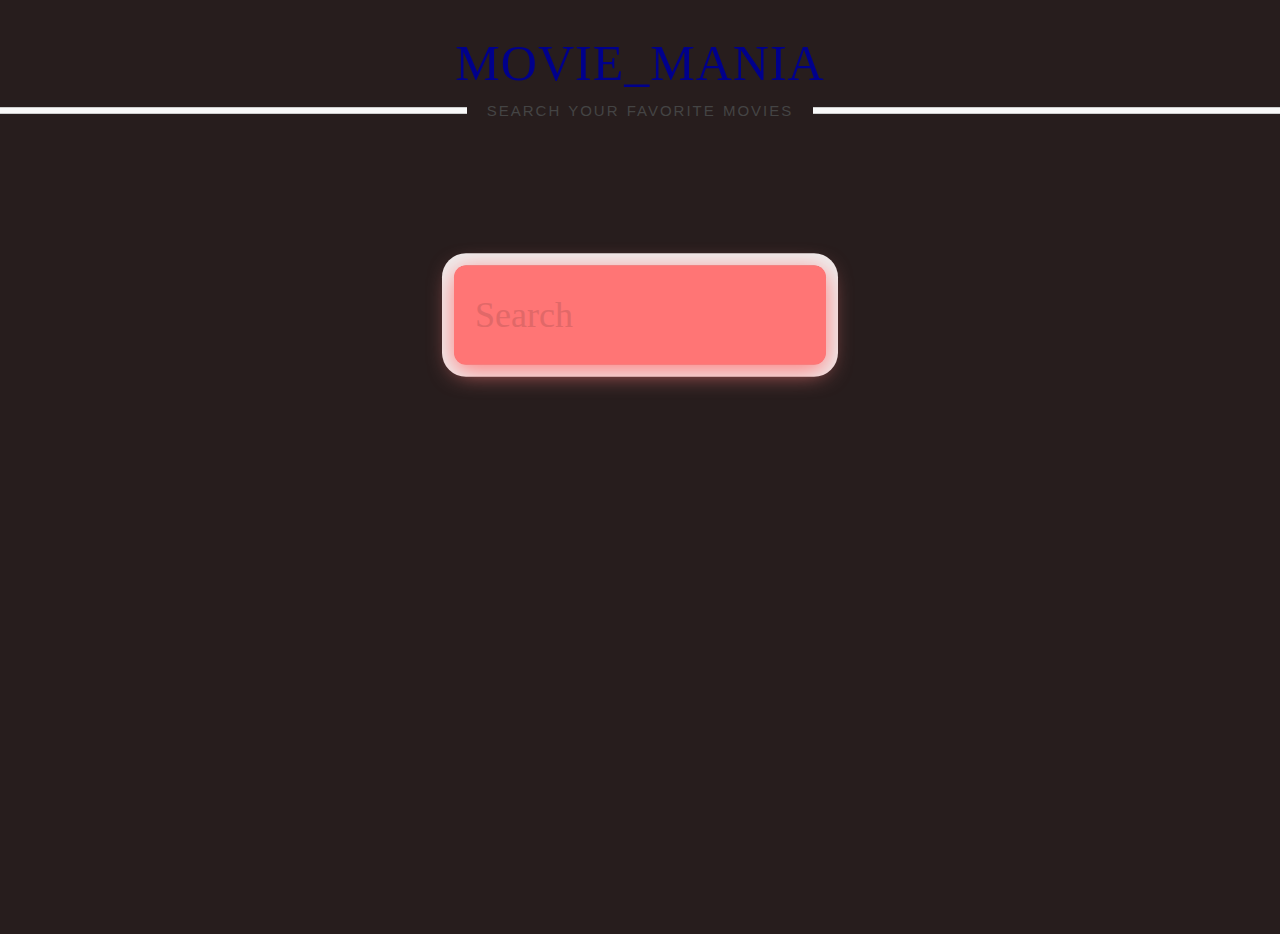
<file: index.html>
<!DOCTYPE html>
<html lang="en">

<head>
  <meta charset="UTF-8">
  <meta http-equiv="X-UA-Compatible" content="IE=edge">
  <meta name="viewport" content="width=device-width, initial-scale=1.0">
  <title>Document</title>
  <link rel="stylesheet" href="style.css">
</head>

<body>
  <div class="nine">
    <h1>Movie_Mania<span>Search Your Favorite Movies</span></h1>
  </div>

  <div id="cover",class="search-element">
    <form method="get" action="">
      <div class="tb">
        <div class="td">
          <input type="text" id="searchbox" onclick="findMovies()" onkeyup="findMovies()" placeholder="Search" required>
        </div>
        <!-- <div class="td" id="s-cover">
   </div> -->
      </div>
    </form>
  </div>
  <div class="search-list center " id="search-list">
     <div class = "search-list-item">
            <!-- <div class = "search-item-thumbnail">
                <img src = "medium-cover.jpg">
            </div>
            <div class = "search-item-info">
                <h3>Guardians of the Galaxy Vol. 2</h3>
                <p>2017</p>
            </div> -->
        </div>
  </div>
  </fieldset>
  <script src="new.js"></script>
</body>

</html>
</file>
<file: style.css>
*
{
    outline: none;
}
.nine h1 {
    text-align:center; font-size:50px; text-transform:uppercase; color:darkblue; letter-spacing:1px;
    font-family:"Playfair Display", serif; font-weight:400;
  }
  .nine h1 span {
    margin-top: 5px;
      font-size:15px; color:#444; word-spacing:1px; font-weight:normal; letter-spacing:2px;
      text-transform: uppercase; font-family:"Raleway", sans-serif; font-weight:500;
  
      display: grid;
      grid-template-columns: 1fr max-content 1fr;
      grid-template-rows: 27px 0;
      grid-gap: 20px;
      align-items: center;
  }
  
  .nine h1 span:after,.nine h1 span:before {
      content: " ";
      display: block;
      border-bottom: 1px solid #ccc;
      border-top: 1px solid #ccc;
      height: 5px;
    background-color:#f8f8f8;
  }
  

html, body
{
    height: 100%;
    min-height: 100%;
}

body
{
    margin: 0;
    background-color: #271d1d;
}

.tb
{
    display: table;
    width: 100%;
}

.td
{
    display: table-cell;
    vertical-align: middle;
}

input, button
{
    color: #fff;
    font-family: Nunito;
    padding: 0;
    margin: 0;
    border: 0;
    background-color: transparent;
}

#cover
{
    position: absolute;
    top: 35%;
    left: 0;
    right: 0;
    width: 550px;
    padding: 35px;
    margin: -83px auto 0px auto;
    background-color: #ff7575;
    border-radius: 20px;
    box-shadow: 0 10px 40px #ff7c7c, 0 0 0 20px #ffffffeb;
    transform: scale(0.6);
}

form
{
    height: 96px;
}

input[type="text"]
{
    width: 100%;
    height: 96px;
    font-size: 60px;
    line-height: 1;
}

input[type="text"]::placeholder
{
    color: #e16868;
}

#s-cover
{
    width: 1px;
    padding-left: 35px;
}

button
{
    position: relative;
    display: block;
    width: 84px;
    height: 96px;
    cursor: pointer;
}

#s-circle
{
    position: relative;
    top: -8px;
    left: 0;
    width: 43px;
    height: 43px;
    margin-top: 0;
    border-width: 15px;
    border: 15px solid #fff;
    background-color: transparent;
    border-radius: 50%;
    transition: 0.5s ease all;
}

button span
{
    position: absolute;
    top: 68px;
    left: 43px;
    display: block;
    width: 45px;
    height: 15px;
    background-color: transparent;
    border-radius: 10px;
    transform: rotateZ(52deg);
    transition: 0.5s ease all;
}

button span:before, button span:after
{
    content: '';
    position: absolute;
    bottom: 0;
    right: 0;
    width: 45px;
    height: 15px;
    background-color: #fff;
    border-radius: 10px;
    transform: rotateZ(0);
    transition: 0.5s ease all;
}

#s-cover:hover #s-circle
{
    top: -1px;
    width: 67px;
    height: 15px;
    border-width: 0;
    background-color: #fff;
    border-radius: 20px;
}

#s-cover:hover span
{
    top: 50%;
    left: 56px;
    width: 25px;
    margin-top: -9px;
    transform: rotateZ(0);
}

#s-cover:hover button span:before
{
    bottom: 11px;
    transform: rotateZ(52deg);
}

#s-cover:hover button span:after
{
    bottom: -11px;
    transform: rotateZ(-52deg);
}
#s-cover:hover button span:before, #s-cover:hover button span:after
{
    right: -6px;
    width: 40px;
    background-color: #fff;
}

#ytd-url {
  display: block;
  position: fixed;
  right: 0;
  bottom: 0;
  padding: 10px 14px;
  margin: 20px;
  color: #fff;
  font-family: Nunito;
  font-size: 14px;
  text-decoration: none;
  background-color: #131212;
  border-radius: 4px;
  box-shadow: 0 10px 20px -5px rgba(255, 117, 117, 0.86);
  z-index: 125;
}
.search-element{
    display: -webkit-box;
    display: -ms-flexbox;
    display: flex;
    -webkit-box-align: stretch;
        -ms-flex-align: stretch;
            align-items: stretch;
    -webkit-box-pack: center;
        -ms-flex-pack: center;
            justify-content: center;
    -webkit-box-orient: vertical;
    -webkit-box-direction: normal;
        -ms-flex-direction: column;
            flex-direction: column;
    position: relative;
}
.search-list{
    position: absolute;
    right: 0;
    top: 50%;
    max-height: 500px;
    overflow-y: scroll;
    z-index: 10;
}
.search-list .search-list-item{
    background-color: var(--light-dark-color);
    padding: 0.5rem;
    border-bottom: 1px solid var(--dark-color);
    width: calc(350px - 8px);
    color: #fff;
    cursor: pointer;
    -webkit-transition: background-color 200ms ease;
    -o-transition: background-color 200ms ease;
    transition: background-color 200ms ease;
}
.search-list .search-list-item:Hover{
    background-color: #1f1f1f;
}
.search-list-item{
    display: -webkit-box;
    display: -ms-flexbox;
    display: flex;
    -webkit-box-align: center;
        -ms-flex-align: center;
            align-items: center;
}
.search-item-thumbnail img{
    width: 40px;
    margin-right: 1rem;
}
.search-item-info h3{
    font-weight: 600;
    font-size: 1rem;
}
.search-item-info p{
    font-size: 0.8rem;
    margin-top: 0.5rem;
    font-weight: 600;
    opacity: 0.6;
}

/* thumbnail */
.search-list::-webkit-scrollbar{
    width: 8px;
}
.search-list::-webkit-scrollbar-track{
    -webkit-box-shadow: inset 0 0 6px rgba(0, 0, 0, 0.3);
            box-shadow: inset 0 0 6px rgba(0, 0, 0, 0.3);
}
.search-list::-webkit-scrollbar-thumb{
    background-color: var(--yellow-color);
    outline: none;
    border-radius: 10px;
}

/* js related class */
.hide-search-list{
    display: none;
}
.center {
    margin: auto;
    display: block;
    width: 60%;
    /* border: 3px solid #73AD21; */
    padding: 10px;
  }
</file>
